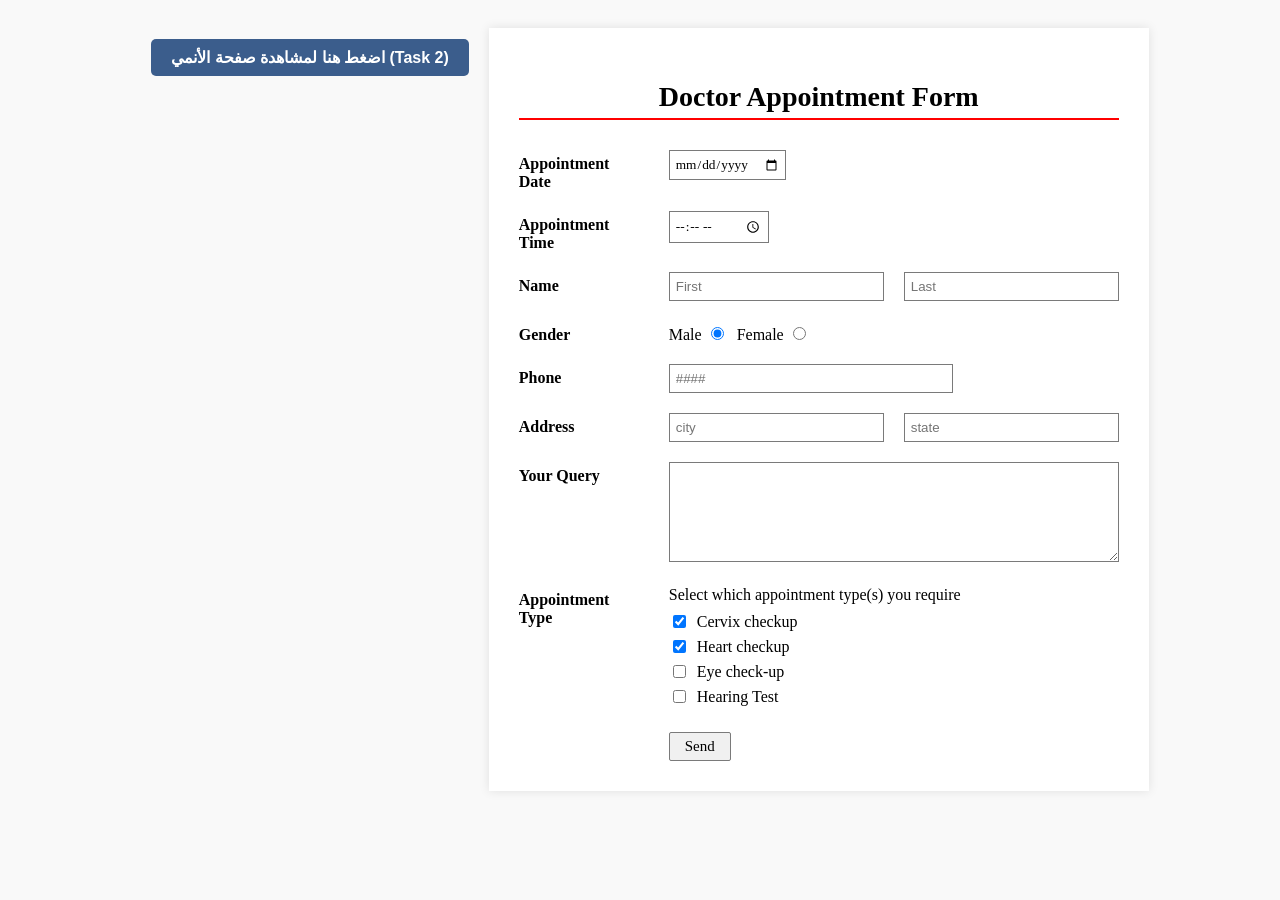
<file: index.html>
<!DOCTYPE html>
<html lang="en">
<head>
    <meta charset="UTF-8">
    <meta name="viewport" content="width=device-width, initial-scale=1.0">
    <title>Doctor Appointment Form</title>
     <link rel="stylesheet" href="style.css">
    
</head>
<body>

    <!-- زر للانتقال لصفحة الأنمي -->
<div style="text-align: center; margin: 20px;">
    <a href="ass1.html" style="background-color: #3b5d8c; color: white; padding: 10px 20px; text-decoration: none; border-radius: 5px; font-family: Arial; font-weight: bold;"> اضغط هنا لمشاهدة صفحة الأنمي (Task 2)</a>
</div>

<div class="form-container">
    <h2>Doctor Appointment Form</h2>
    <div class="red-line"></div>

    <form>
        <!-- Appointment Date -->
        <div class="form-group">
            <div class="label-column">Appointment<br>Date</div>
            <div class="input-column">
                <input type="date">
            </div>
        </div>

        <!-- Appointment Time -->
        <div class="form-group">
            <div class="label-column">Appointment<br>Time</div>
            <div class="input-column">
                <input type="time">
            </div>
        </div>

        <!-- Name -->
        <div class="form-group">
            <div class="label-column">Name</div>
            <div class="input-column inline-inputs">
                <input type="text" placeholder="First">
                <input type="text" placeholder="Last">
            </div>
        </div>

        <!-- Gender -->
        <div class="form-group">
            <div class="label-column">Gender</div>
            <div class="input-column radio-group">
                <label>Male <input type="radio" name="gender" value="male"  checked></label>
                <label>Female <input type="radio" name="gender" value="female"></label>
            </div>
        </div>

        <!-- Phone -->
        <div class="form-group">
            <div class="label-column">Phone</div>
            <div class="input-column">
                <input type="text" class="phone-input" placeholder="####">
            </div>
        </div>

        <!-- Address -->
        <div class="form-group">
            <div class="label-column">Address</div>
            <div class="input-column inline-inputs">
                <input type="text" placeholder="city">
                <input type="text" placeholder="state">
            </div>
        </div>

        <!-- Your Query -->
        <div class="form-group">
            <div class="label-column">Your Query</div>
            <div class="input-column">
                <textarea></textarea>
            </div>
        </div>

        <!-- Appointment Type -->
        <div class="form-group">
            <div class="label-column">Appointment<br>Type</div>
            <div class="input-column checkbox-container">
                <div class="checkbox-title">Select which appointment type(s) you require</div>
                <div class="checkbox-option">
                    <input type="checkbox" id="cervix" checked>
                    <label for="cervix">Cervix checkup</label>
                </div>
                <div class="checkbox-option">
                    <input type="checkbox" id="heart" checked>
                    <label for="heart">Heart checkup</label>
                </div>
                <div class="checkbox-option">
                    <input type="checkbox" id="eye">
                    <label for="eye">Eye check-up</label>
                </div>
                <div class="checkbox-option">
                    <input type="checkbox" id="hearing">
                    <label for="hearing">Hearing Test</label>
                </div>
            </div>
        </div>

        <!-- Submit Button -->
        <button type="submit" class="submit-btn">Send</button>
    </form>
</div>

</body>
</html>
</file>
<file: style.css>
body {
            font-family: 'Times New Roman', Times, serif;
            background-color: #f9f9f9;
            display: flex;
            justify-content: center;
            padding: 20px;
        }

        .form-container {
            background-color: #ffffff;
            width: 600px;
            padding: 30px;
            box-shadow: 0 0 10px rgba(0,0,0,0.1);
        }

        h2 {
            text-align: center;
            font-size: 28px;
            margin-bottom: 5px;
        }

        .red-line {
            border-top: 2px solid red;
            margin-bottom: 30px;
        }

        .form-group {
            display: flex;
            margin-bottom: 20px;
            align-items: flex-start;
        }

        .label-column {
            width: 150px;
            font-size: 16px;
            font-weight: bold;
            padding-top: 5px;
        }

        .input-column {
            flex: 1;
        }

        input[type="date"],
        input[type="time"] {
            padding: 5px;
            font-family: inherit;
            border: 1px solid #7a7a7a;
        }

        .inline-inputs {
            display: flex;
            gap: 20px;
        }

        .inline-inputs input {
            width: 100%;
            padding: 6px;
            border: 1px solid #7a7a7a;
            box-sizing: border-box;
        }

        .phone-input {
            width: 60%;
            padding: 6px;
            border: 1px solid #7a7a7a;
        }

        .radio-group {
            display: flex;
            align-items: center;
            gap: 10px;
            font-size: 16px;
            padding-top: 3px;
        }

        textarea {
            width: 100%;
            height: 100px;
            border: 1px solid #7a7a7a;
            resize: vertical;
            box-sizing: border-box;
        }

        .checkbox-container {
            font-size: 16px;
        }

        .checkbox-title {
            margin-bottom: 8px;
        }

        .checkbox-option {
            display: flex;
            align-items: center;
            gap: 8px;
            margin-bottom: 6px;
        }

        .submit-btn {
            background-color: #f0f0f0;
            border: 1px solid #7a7a7a;
            padding: 5px 15px;
            font-family: inherit;
            font-size: 15px;
            cursor: pointer;
            margin-left: 150px; /* ليتحاذى مع المدخلات */
            border-radius: 2px;
        }

        .submit-btn:hover {
            background-color: #e5e5e5;
        }
</file>
